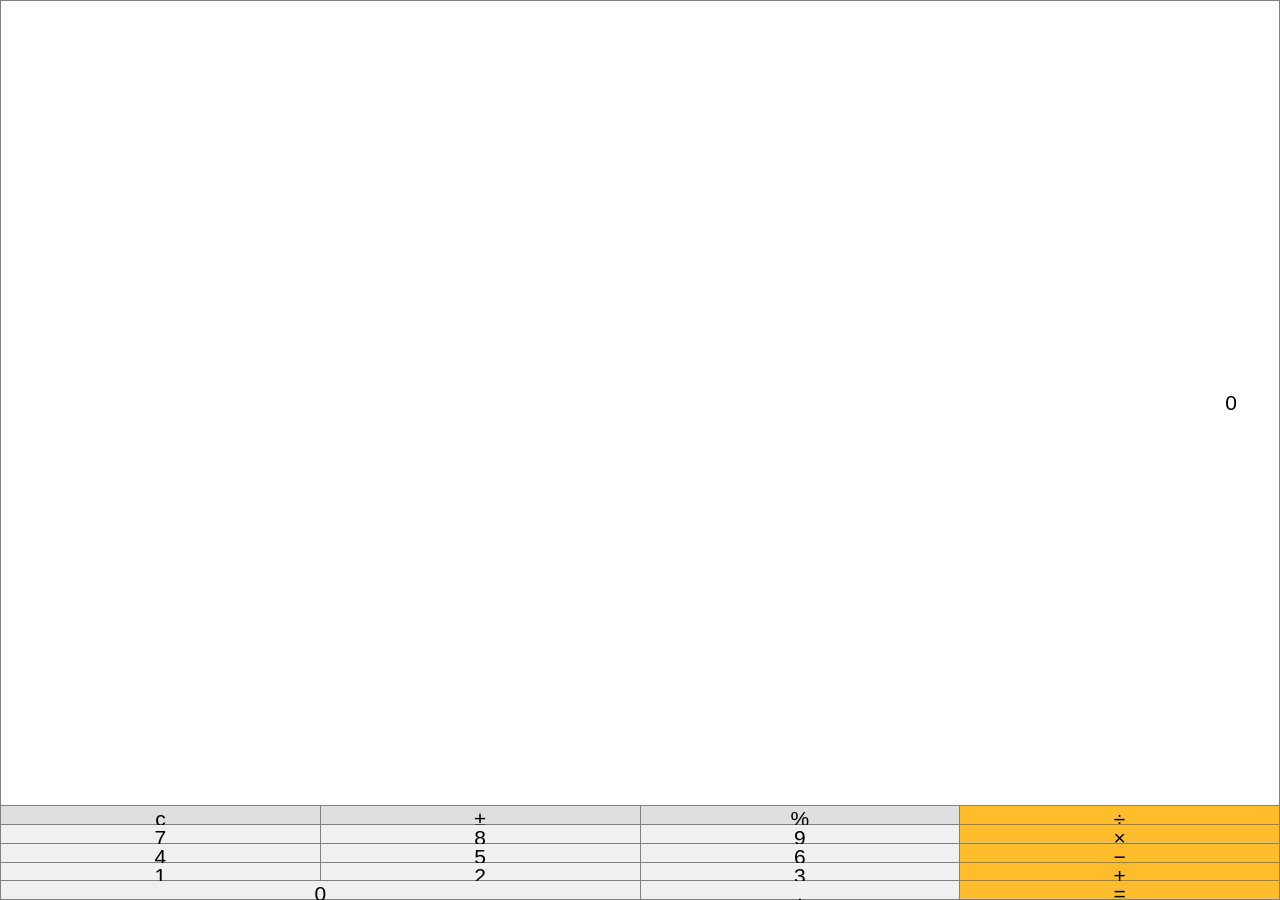
<file: index.html>
<!doctype html>
<html>
    <head>
        <meta charset="utf-8">
        <meta name="viewport" content="width=device-width, initial-scale=1">
        <title>DAG Simple Calculator</title>
        <link href="css/style.css" rel=stylesheet type="text/css">
        <script src="js/jquery.js"></script>
        <!--<script src="phonegap.js"></script>-->
        <script src="js/script.js"></script>
    </head>
    <body>
        <table cellpadding="0" cellspacing="0" border="0" id="calculator">
        <tr>
        	<td colspan="4"><input type="text" id="result"></td>
        </tr>
        	<tr>
            	<td><button data-action='clear'>c</button></td>
              <td><button data-type='plusmn' data-action='op'>&plusmn;</button></td>
              <td><button data-type='percent' data-action='op'>%</button></td>
              <th><button data-type='divide' data-action='op'>&divide;</button></th>
            </tr>
            <tr>
            	<td><button data-action='input'>7</button></td>
              <td><button data-action='input'>8</button></td>
              <td><button data-action='input'>9</button></td>
              <th><button data-type='times' data-action='op'>&times;</button></th>
            </tr>
            <tr>
            	<td><button data-action='input'>4</button></td>
              <td><button data-action='input'>5</button></td>
              <td><button data-action='input'>6</button></td>
              <th><button data-type='minus' data-action='op'>&minus;</button></th>
            </tr>
            <tr>
            	<td><button data-action='input'>1</button></td>
              <td><button data-action='input'>2</button></td>
              <td><button data-action='input'>3</button></td>
              <th><button data-type='plus' data-action='op'>+</button></th>
            </tr>
            <tr>
            	<td colspan="2"><button data-action='input'>0</button></td>
              <td><button data-action='input'>.</button></td>
              <th><button data-type='equals' data-action='equals'>=</button></th>
            </tr>
        </table>
    </body>
</html>
</file>
<file: css/style.css>
body, table {
	margin:0;
	padding:0;
	font: normal 21px/42px Segoe, "Segoe UI", "DejaVu Sans", "Trebuchet MS", Verdana, sans-serif;
}
table {
	border-collapse:collapse;
	width:100%;
	height:100%;
	position:fixed;
}
td, th {
	border:1px solid grey;
	position:relative;
}
th button {
	background:#FFBD2B;
}
button {
	border:none;
	display:block;
	width:100%;
	font-size:1em;
	height:100%;
	position:absolute;
	background:#DFDFDF;
	top:0;
	left:0;
}
button[data-action=input]{
	background:#F0F0F0;	
}
#result {
	padding:0 2em;
	text-align:right;
	width:100%;
	height:100%;
	box-sizing:border-box;
	border:none;
	font-size:1em;
}
</file>
